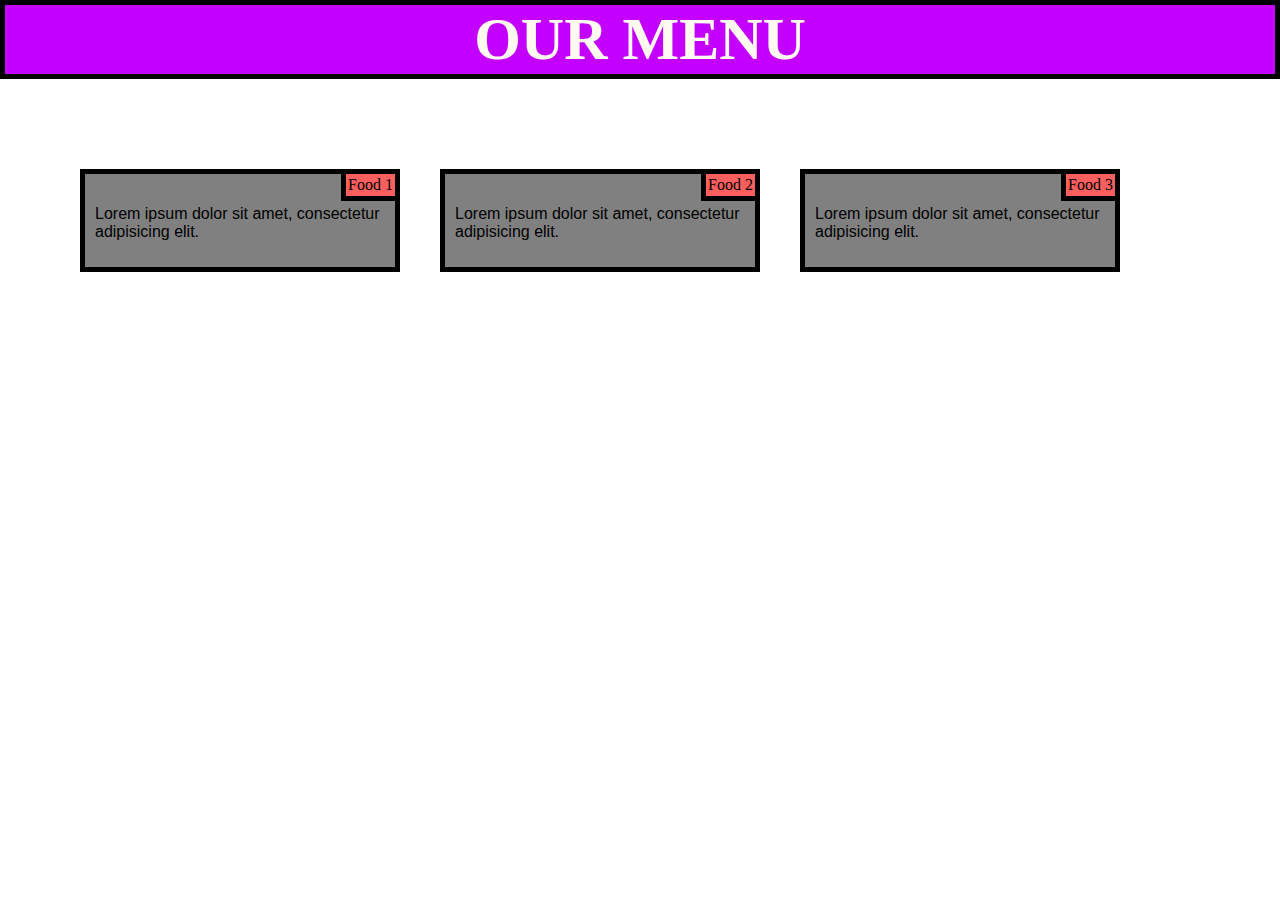
<file: module-2-solution/index.html>
<!DOCTYPE html>
<html lang="en">
<head>
    <meta charset="UTF-8">
    <meta http-equiv="X-UA-Compatible" content="IE=edge">
    <meta name="viewport" content="width=device-width, initial-scale=1.0">
    <title>Module-2-solution</title>
    <link rel="stylesheet" href="css/styles.css">
</head>
<body>
    <h1 class="heading">OUR MENU</h1>
    <div>
        <section id="s1"><p class="head">Food 1</p><p class="desc">Lorem ipsum dolor sit amet, consectetur adipisicing elit.</p>
        </section>
        <section id="s2"><p class="head">Food 2</p><p class="desc">Lorem ipsum dolor sit amet, consectetur adipisicing elit.</p>
        </section>
        <section id="s3"><p class="head">Food 3</p><p class="desc">Lorem ipsum dolor sit amet, consectetur adipisicing elit.</p>
        </section>
    </div>
</body>
</html>
</file>
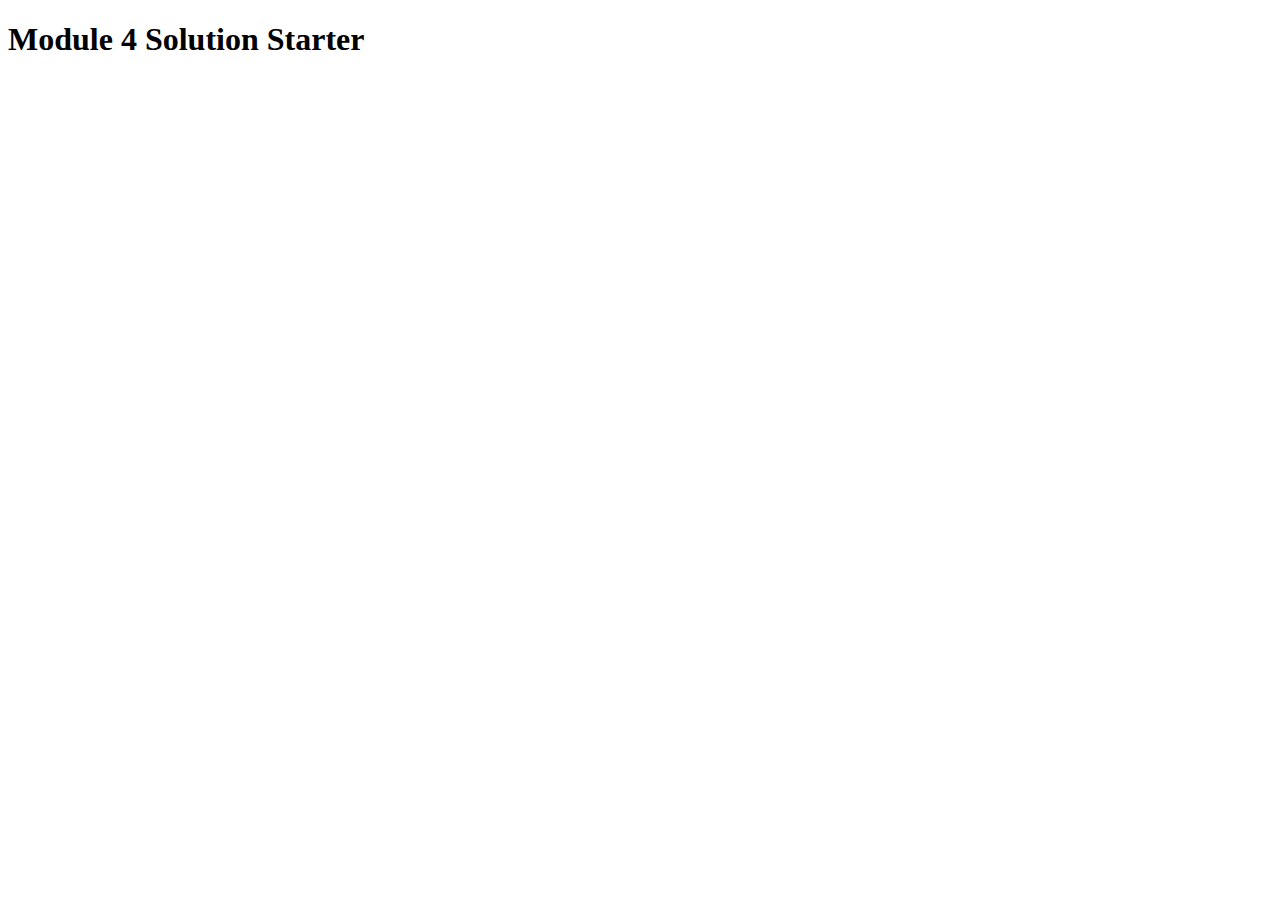
<file: module-4-solution/index.html>
<!DOCTYPE html>
<html>
<head> 
  <meta charset="utf-8">
  <title>Module 4 Solution Starter</title>
  <script src="SpeakHello.js"></script>
  <script src="SpeakGoodBye.js"></script>
  <script src="script.js"></script>
</head>
<body>
  <h1>Module 4 Solution Starter</h1>
</body>
</html>
</file>
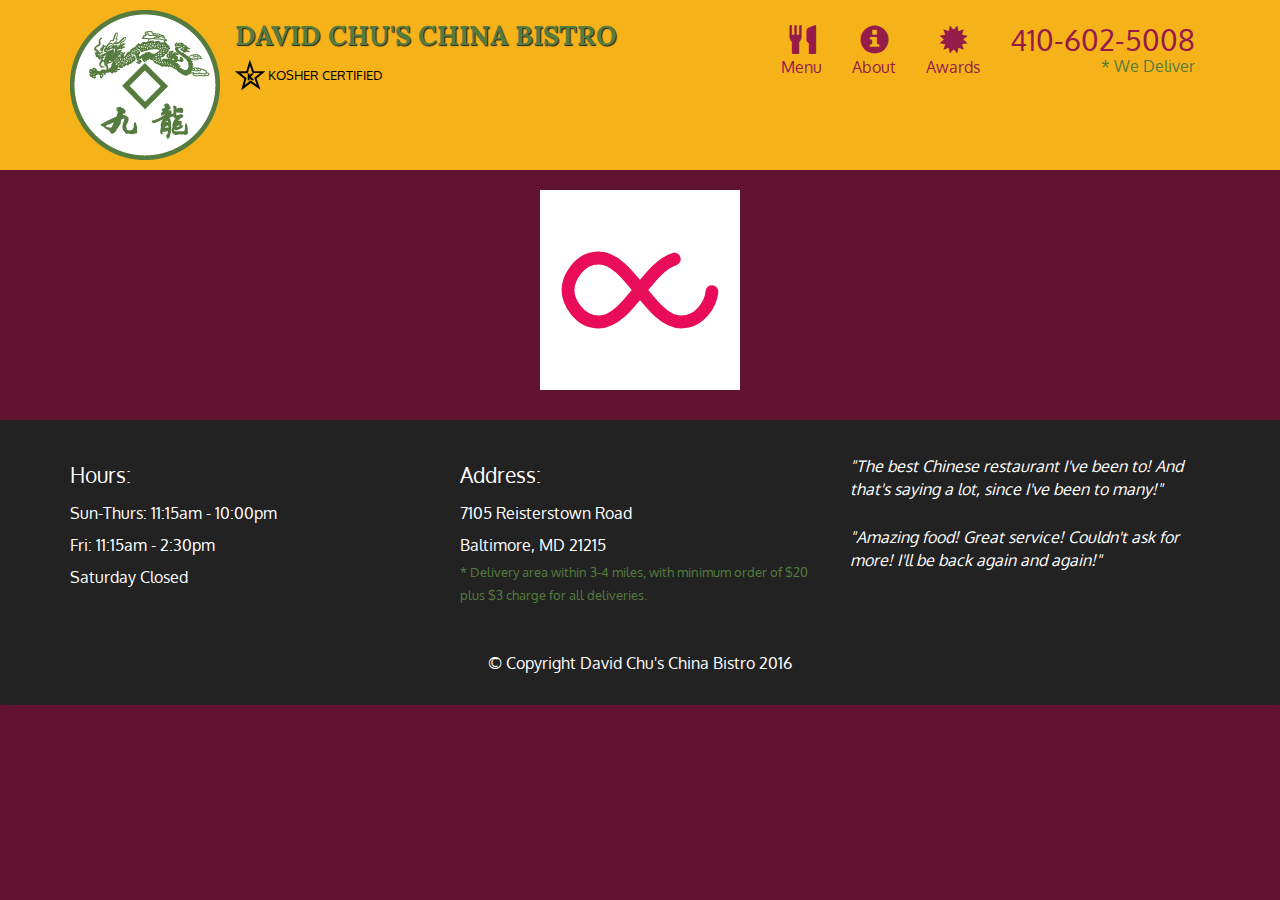
<file: module-5-solution/index.html>
<!doctype html>
<html lang="en">
  <head>
    <meta charset="utf-8">
    <meta http-equiv="X-UA-Compatible" content="IE=edge">
    <meta name="viewport" content="width=device-width, initial-scale=1">
    <title>David Chu's China Bistro</title>
    <link rel="stylesheet" href="css/bootstrap.min.css">
    <link rel="stylesheet" href="css/styles.css">
    <link href='https://fonts.googleapis.com/css?family=Oxygen:400,300,700' rel='stylesheet' type='text/css'>
    <link href='https://fonts.googleapis.com/css?family=Lora' rel='stylesheet' type='text/css'>
  </head>
<body>
  <header>
    <nav id="header-nav" class="navbar navbar-default">
      <div class="container">
        <div class="navbar-header">
          <a href="index.html" class="pull-left visible-md visible-lg">
            <div id="logo-img" alt="Logo image"></div>
          </a>

          <div class="navbar-brand">
            <a href="index.html"><h1>David Chu's China Bistro</h1></a>
            <p>
              <img src="images/star-k-logo.png" alt="Kosher certification">
              <span>Kosher Certified</span>
            </p>
          </div>

          <button id="navbarToggle" type="button" class="navbar-toggle collapsed" data-toggle="collapse" data-target="#collapsable-nav" aria-expanded="false">
            <span class="sr-only">Toggle navigation</span>
            <span class="icon-bar"></span>
            <span class="icon-bar"></span>
            <span class="icon-bar"></span>
          </button>
        </div>
        
        <div id="collapsable-nav" class="collapse navbar-collapse">
           <ul id="nav-list" class="nav navbar-nav navbar-right">
            <li id="navHomeButton" class="visible-xs active">
              <a href="index.html">
                <span class="glyphicon glyphicon-home"></span> Home</a>
            </li>
            <li id="navMenuButton">
              <a href="#" onclick="$dc.loadMenuCategories();">
                <span class="glyphicon glyphicon-cutlery"></span><br class="hidden-xs"> Menu</a>
            </li>
            <li>
              <a href="#">
                <span class="glyphicon glyphicon-info-sign"></span><br class="hidden-xs"> About</a>
            </li>
            <li>
              <a href="#">
                <span class="glyphicon glyphicon-certificate"></span><br class="hidden-xs"> Awards</a>
            </li>
            <li id="phone" class="hidden-xs">
              <a href="tel:410-602-5008">
                <span>410-602-5008</span></a><div>* We Deliver</div>
            </li>
          </ul><!-- #nav-list -->
        </div><!-- .collapse .navbar-collapse -->
      </div><!-- .container -->
    </nav><!-- #header-nav -->
  </header>

  <div id="call-btn" class="visible-xs">
    <a class="btn" href="tel:410-602-5008">
    <span class="glyphicon glyphicon-earphone"></span>
    410-602-5008
    </a>
  </div>
  <div id="xs-deliver" class="text-center visible-xs">* We Deliver</div>

  <div id="main-content" class="container"></div>

  <footer class="panel-footer">
    <div class="container">
      <div class="row">
        <section id="hours" class="col-sm-4">
          <span>Hours:</span><br>
          Sun-Thurs: 11:15am - 10:00pm<br>
          Fri: 11:15am - 2:30pm<br>
          Saturday Closed
          <hr class="visible-xs">
        </section>
        <section id="address" class="col-sm-4">
          <span>Address:</span><br>
          7105 Reisterstown Road<br>
          Baltimore, MD 21215
          <p>* Delivery area within 3-4 miles, with minimum order of $20 plus $3 charge for all deliveries.</p>
          <hr class="visible-xs">
        </section>
        <section id="testimonials" class="col-sm-4">
          <p>"The best Chinese restaurant I've been to! And that's saying a lot, since I've been to many!"</p>
          <p>"Amazing food! Great service! Couldn't ask for more! I'll be back again and again!"</p>
        </section>
      </div>
      <div class="text-center">&copy; Copyright David Chu's China Bistro 2016</div>
    </div>
  </footer>

  <!-- jQuery (Bootstrap JS plugins depend on it) -->
  <script src="js/jquery-2.1.4.min.js"></script>
  <script src="js/bootstrap.min.js"></script>
  <script src="js/ajax-utils.js"></script>
  <script src="js/script.js"></script>
</body>
</html>
</file>
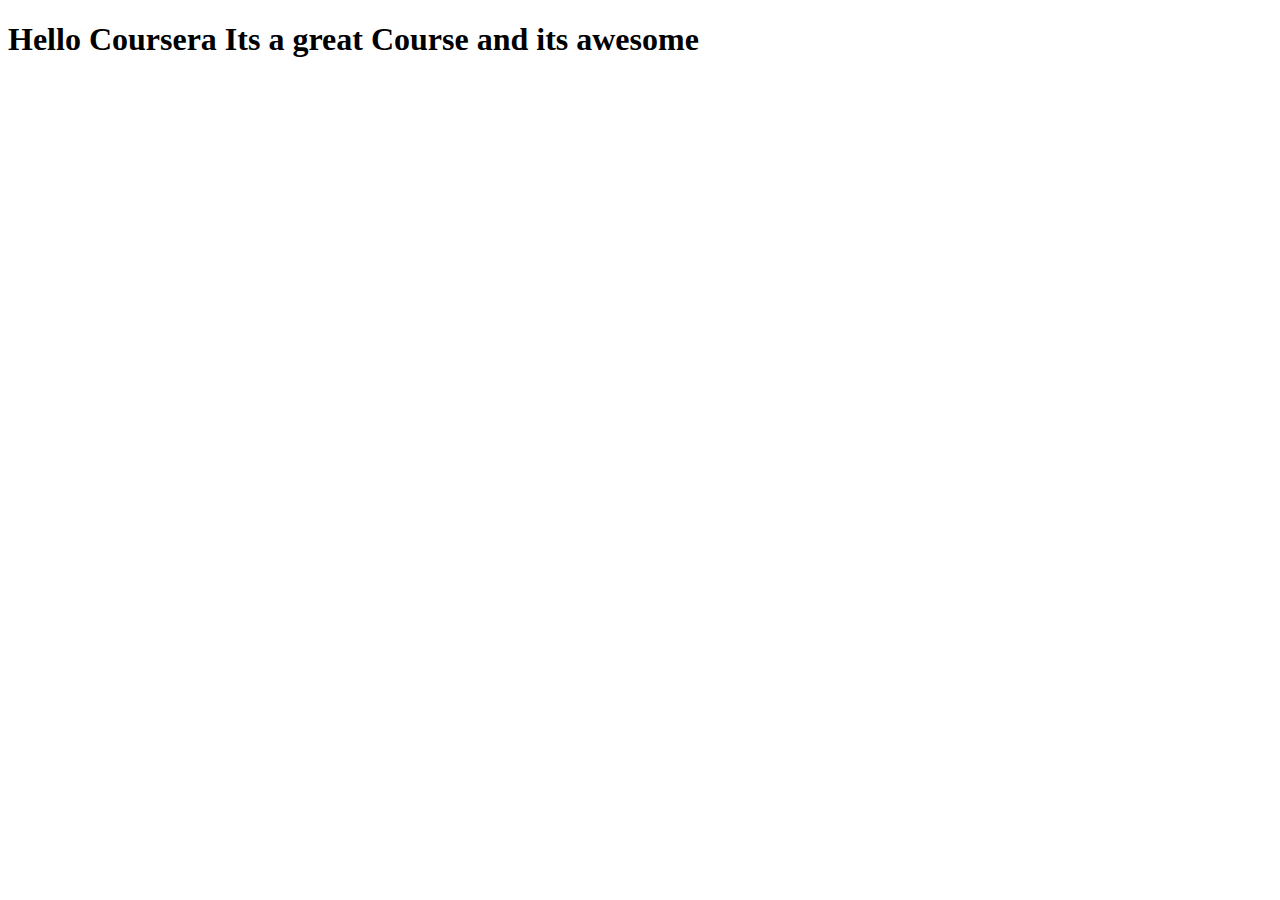
<file: site/index.html>
<!DOCTYPE html>
<html lang="en">
<head>
    <meta charset="UTF-8">
    <meta http-equiv="X-UA-Compatible" content="IE=edge">
    <meta name="viewport" content="width=device-width, initial-scale=1.0">
    <title>Hello Coursera</title>
</head>
<body>
    <h1>Hello Coursera Its a great Course and its awesome </h1>
</body>
</html>
</file>
<file: module-2-solution/css/styles.css>
body {
    margin: 0;
}

*{
    box-sizing: border-box;
}

.heading{
    text-align: center;
    color: floralwhite;
    font-family: 'Times New Roman', Times, serif;
    font-size: 60px;
    background-color: rgb(195, 0, 255);
    border: 5px solid black;
    margin-top: 0%;
    margin-bottom: 70px;
}

section{
    position: relative;
    border: 5px solid black;
    margin: 20px;
    float: left;
    padding: 0px 0px 10px 10px;
    background-color: grey;
}

.head{

    border: 5px solid black;
    border-top: 0px;
    border-right: 0px;
    background-color: rgb(253, 95, 95); 
    margin-top: 0;
    padding: 2px;
    position: absolute;
    top: 0px;
    right: 0px;
  
}
/********** Large devices only **********/
@media (min-width: 992px) {
    #s1{
        width: 25%;
        margin-left: 80px;
    }
    #s2{
        width: 25%;
    }
    #s3{
        width: 25%;
    }
}    

/********** Medium devices only **********/
@media (min-width: 768px) and (max-width: 991px) {
#s1{
    width: 35%;
    margin-left: 100px;
}
#s2{
    width: 35%;
}
#s3{
    width: 75%;
    margin-left: 100px;
}
}

@media (max-width: 767px) {
    #s1{
        width: 90%;
    }
    #s2{
        width: 90%;
    }
    #s3{
        width: 90%;
    }
    }


.desc{
    font-family: Arial, Helvetica, sans-serif;
    padding-top: 15px;
    clear: both;
}
</file>
<file: module-5-solution/css/styles.css>
body {
  font-size: 16px;
  color: #fff;
  background-color: #61122f;
  font-family: 'Oxygen', sans-serif;
}

/** HEADER **/
#header-nav {
  background-color: #f6b319;
  border-radius: 0;
  border: 0;
}

#logo-img {
  background: url('../images/restaurant-logo_large.png') no-repeat;
  width: 150px;
  height: 150px;
  margin: 10px 15px 10px 0;
}

.navbar-brand {
  padding-top: 25px;
}
.navbar-brand h1 { /* Restaurant name */
  font-family: 'Lora', serif;
  color: #557c3e;
  font-size: 1.5em;
  text-transform: uppercase;
  font-weight: bold;
  text-shadow: 1px 1px 1px #222;
  margin-top: 0;
  margin-bottom: 0;
  line-height: .75;
}
.navbar-brand a:hover, .navbar-brand a:focus {
  text-decoration: none;
}
.navbar-brand p { /* Kosher cert */
  color: #000;
  text-transform: uppercase;
  font-size: .7em;
  margin-top: 15px;
}
.navbar-brand p span { /* Star-K */
  vertical-align: middle;
}

#nav-list {
  margin-top: 10px;
}
#nav-list a {
  color: #951C49;
  text-align: center;
}
#nav-list a:hover {
  background: #E7E7E7;
}
#nav-list a span {
  font-size: 1.8em;
}

#phone {
  margin-top: 5px;
}
#phone a { /* Phone number */
  text-align: right;
  padding-bottom: 0;
}
#phone div { /* We Deliver */
  color: #557c3e;
  text-align: right;
  padding-right: 15px;
}

.navbar-header button.navbar-toggle, .navbar-header .icon-bar {
  border: 1px solid #61122f;
}
.navbar-header button.navbar-toggle {
  clear: both;
  margin-top: -30px;
}
/* END HEADER */

/* FOOTER */
.panel-footer {
  margin-top: 30px;
  padding-top: 35px;
  padding-bottom: 30px;
  background-color: #222;
  border-top: 0;
}
.panel-footer div.row {
  margin-bottom: 35px;
}
#hours, #address {
  line-height: 2;
}
#hours > span, #address > span {
  font-size: 1.3em;
}
#address p {
  color: #557c3e;
  font-size: .8em;
  line-height: 1.8;
}
#testimonials {
  font-style: italic;
}
#testimonials p:nth-child(2) {
  margin-top: 25px;
}
/* END FOOTER */



/* HOME PAGE */
.container .jumbotron {
  box-shadow: 0 0 50px #3F0C1F;
  border: 2px solid #3F0C1F;
}

#menu-tile, #specials-tile, #map-tile {
  height: 250px;
  width: 100%;
  margin-bottom: 15px;
  position: relative;
  border: 2px solid #3F0C1F;
  overflow: hidden;
}
#menu-tile:hover, #specials-tile:hover, #map-tile:hover {
  box-shadow: 0 1px 5px 1px #cccccc;
}
#menu-tile {
  background: url('../images/menu-tile.jpg') no-repeat;
  background-position: center;
}
#specials-tile {
  background: url('../images/specials-tile.jpg') no-repeat;
  background-position: center;
}
#menu-tile span, #specials-tile span, #map-tile span {
  position: absolute;
  bottom: 0;
  right: 0;
  width: 100%;
  text-align: center;
  font-size: 1.6em;
  text-transform: uppercase;
  background-color: #000;
  color: #fff;
  opacity: .8;
}
/* END HOME PAGE */

/* MENU CATEGORIES PAGE */
.category-tile { 
  position: relative;
  border: 2px solid #3F0C1F;
  overflow: hidden;
  width: 200px;
  height: 200px;
  margin: 0 auto 15px;
}
.category-tile span {
  position: absolute;
  bottom: 0;
  right: 0;
  width: 100%;
  text-align: center;
  font-size: 1.2em;
  text-transform: uppercase;
  background-color: #000;
  color: #fff;
  opacity: .8;
}
.category-tile:hover {
  box-shadow: 0 1px 5px 1px #cccccc;
}

#menu-categories-title + div {
  margin-bottom: 50px;
}
/* END MENU CATEGORIES PAGE */

/* SINGLE CATEGORY PAGE */
.menu-item-tile {
  margin-bottom: 25px;
}
.menu-item-tile hr {
  width: 80%;
}
.menu-item-tile .menu-item-price {
  font-size: 1.1em;
  text-align: right;
  margin-top: -15px;
  margin-right: -15px;
}
.menu-item-tile .menu-item-price span {
  font-size: .6em;
}
.menu-item-photo {
  position: relative;
  border: 2px solid #3F0C1F; 
  overflow: hidden;
  padding: 0;
  margin-right: -15px;
  margin-left: auto;
  margin-bottom: 20px;
  max-width: 250px;
}
.menu-item-photo div {
  position: absolute;
  bottom: 0;
  right: 0;
  width: 80px;
  background-color: #557c3e;
  text-align: center;
}
.menu-item-description {
  padding-right: 30px;
}
h3.menu-item-title {
  margin: 0 0 10px;
}
.menu-item-details {
  font-size: .9em;
  font-style: italic;
}
/* END SINGLE CATEGORY PAGE */


/********** Large devices only **********/
@media (min-width: 1200px) {
  .container .jumbotron {
    background: url('../images/jumbotron_1200.jpg') no-repeat;
    height: 675px;
  }
}

/********** Medium devices only **********/
@media (min-width: 992px) and (max-width: 1199px) {
  /* Header */
  #logo-img {
    background: url('../images/restaurant-logo_medium.png') no-repeat;
    width: 100px;
    height: 100px;
    margin: 5px 5px 5px 0;
  }
  /* End Header */

  /* Home Page */
  .container .jumbotron {
    background: url('../images/jumbotron_992.jpg') no-repeat;
    height: 558px;
  }
  /* End Home Page */
}

/********** Small devices only **********/
@media (min-width: 768px) and (max-width: 991px) {
  /* Home Page */
  .container .jumbotron {
    background: url('../images/jumbotron_768.jpg') no-repeat;
    height: 432px;
  }
  /* End Home Page */
}

/********** Extra small devices only **********/
@media (max-width: 767px) {
  /* Header */
  .navbar-brand {
    padding-top: 10px;
    height: 80px;
  }
  .navbar-brand h1 { /* Restaurant name */
    padding-top: 10px;
    font-size: 5vw; /* 1vw = 1% of viewport width */
  }
  .navbar-brand p { /* Kosher cert */
    font-size: .6em;
    margin-top: 12px;
  }
  .navbar-brand p img { /* Star-K */
    height: 20px;
  }

  #collapsable-nav a { /* Collapsed nav menu text */
    font-size: 1.2em;
  }
  #collapsable-nav a span { /* Collapsed nav menu glyph */
    font-size: 1em;
    margin-right: 5px;
  }

  #call-btn > a {
    font-size: 1.5em;
    display: block;
    margin: 0 20px;
    padding: 10px;
    border: 2px solid #fff;
    background-color: #f6b319;
    color: #951c49;
  }
  #xs-deliver {
    margin-top: 5px;
    font-size: .7em;
    letter-spacing: .1em;
    text-transform: uppercase;
  }
  /* End Header */

  /* Footer */
  .panel-footer section {
    margin-bottom: 30px;
    text-align: center;
  }
  .panel-footer section:nth-child(3) {
    margin-bottom: 0; /* margin already exists on the whole row */
  }
  .panel-footer section hr {
    width: 50%;
  }
  /* End Footer */

  /* Home Page */
  .container .jumbotron {
    margin-top: 30px;
    padding: 0;
  }
  #menu-tile, #specials-tile {
    width: 360px;
    margin: 0 auto 15px;
  }

  .menu-item-photo {
    margin-right: auto;
  }
  .menu-item-tile .menu-item-price {
    text-align: center;
  }
  .menu-item-description {
    text-align: center;;
  }
}


/********** Super extra small devices Only :-) (e.g., iPhone 4) **********/
@media (max-width: 479px) {
  /* Header */
  .navbar-brand h1 { /* Restaurant name */
    padding-top: 5px;
    font-size: 6vw;
  }
  /* End Header */
  
  /* Home page */
  #menu-tile, #specials-tile {
    width: 280px;
    margin: 0 auto 15px;
  }

  .col-xxs-12 {
    position: relative;
    min-height: 1px;
    padding-right: 15px;
    padding-left: 15px;
    float: left;
    width: 100%;
  }
}
</file>
